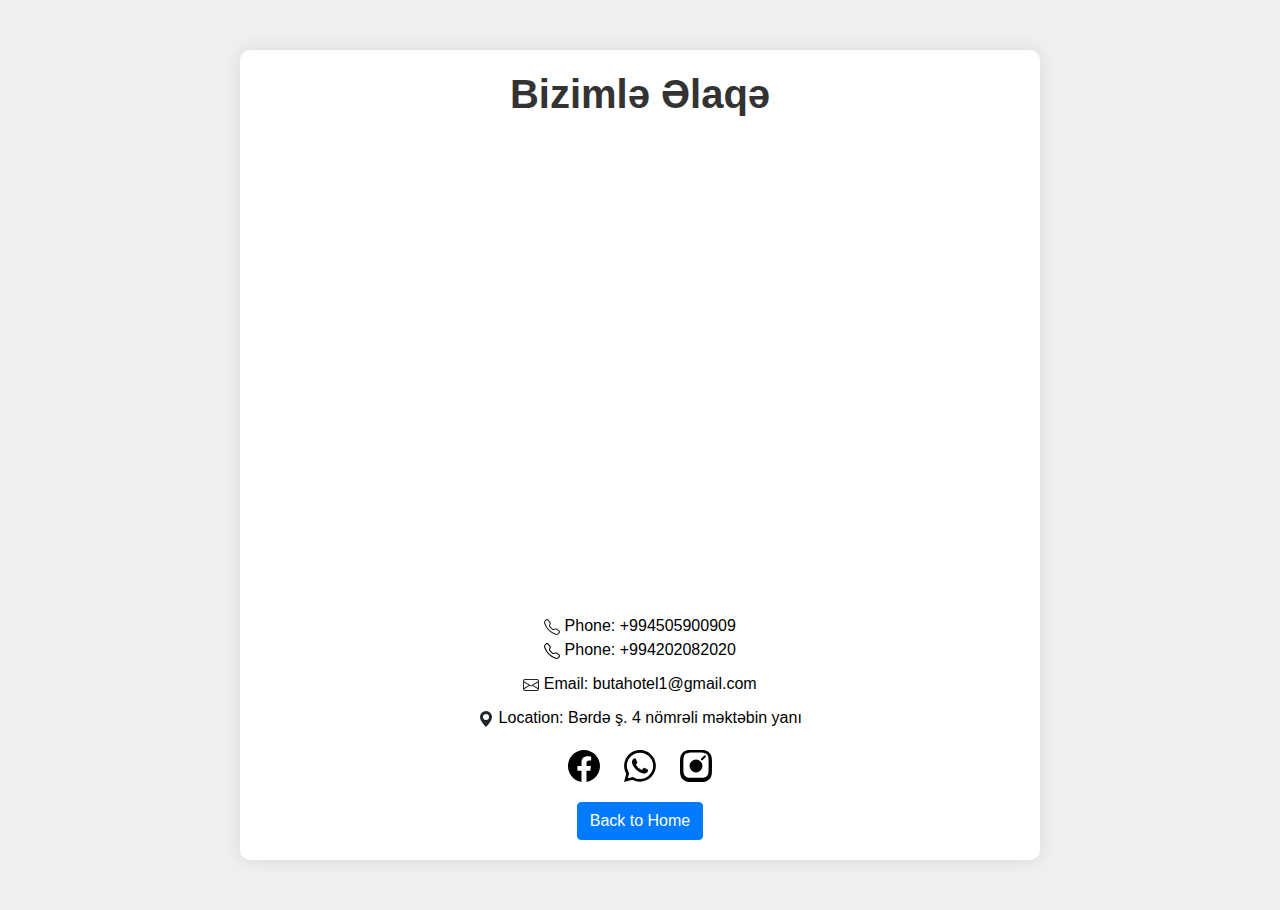
<file: Buta:2/Buta/ButaHotel/Buta/suites/contact.html>
<!DOCTYPE html>
<html lang="en">
<head>
  <meta charset="UTF-8">
  <meta name="viewport" content="width=device-width, initial-scale=1.0">
  <title>Contact Us</title>
  <!-- Bootstrap CSS -->
  <link href="https://stackpath.bootstrapcdn.com/bootstrap/4.5.2/css/bootstrap.min.css" rel="stylesheet">
  <style>
    body {
      font-family: 'Segoe UI', Tahoma, Geneva, Verdana, sans-serif;
      margin: 0;
      padding: 0;
      background-color: #f0f0f0;
    }
    .container {
      max-width: 800px;
      margin: 50px auto;
      padding: 20px;
      border-radius: 10px;
      background-color: #fff;
      box-shadow: 0 0 20px rgba(0, 0, 0, 0.1);
      animation: slideIn 1s ease-in-out;
    }
    @keyframes slideIn {
      from {
        opacity: 0;
        transform: translateY(-50px);
      }
      to {
        opacity: 1;
        transform: translateY(0);
      }
    }
    h1 {
      text-align: center;
      margin-bottom: 20px;
      font-weight: bold;
      color: #333;
    }
    .map-container {
      position: relative;
      width: 100%;
      padding-bottom: 60%; /* Aspect ratio 3:2 */
      margin-bottom: 20px;
      overflow: hidden;
      border-radius: 10px;
    }
    .map {
      position: absolute;
      width: 100%;
      height: 100%;
      border: none;
    }
    .contact-info {
      text-align: center;
      animation: fadeIn 1s ease-in-out;
    }
    @keyframes fadeIn {
      from {
        opacity: 0;
      }
      to {
        opacity: 1;
      }
    }
    .contact-info p {
      margin: 10px 0;
    }
    .contact-info i {
      font-size: 24px;
      margin-right: 10px;
      transition: transform 0.3s ease-in-out;
    }
    .contact-info a:hover i {
      transform: rotate(360deg);
    }
    /* Social media icons style */
    .social-icons {
      margin-top: 20px;
      text-align: center;
    }
    .social-icons a {
      margin: 0 10px; /* Add some space between icons */
    }
    .social-icons svg {
      width: 32px; /* Increase the size */
      height: 32px;
      fill: black; /* Change the color to black */
      transition: transform 0.3s ease-in-out;
    }
    .social-icons a:hover svg {
      transform: scale(1.2);
    }
    .back-button {
      text-align: center;
      margin-top: 20px;
      animation: slideInButton 1s ease-in-out;
    }
    @keyframes slideInButton {
      from {
        opacity: 0;
        transform: translateY(50px);
      }
      to {
        opacity: 1;
        transform: translateY(0);
      }
    }
  </style>
</head>
<body>

<div class="container">
  <h1>Bizimlə Əlaqə</h1>
  
  <div class="map-container">
    <iframe class="map" src="https://www.google.com/maps/embed?pb=!1m14!1m8!1m3!1d12159.378591968578!2d47.1322153!3d40.3679689!3m2!1i1024!2i768!4f13.1!3m3!1m2!1s0x403ed36fa658018d%3A0x2b5e83a1280ba38b!2zQnV0YSDEsHN0aXJhaMmZdCBNyZlya8mZemk!5e0!3m2!1sen!2saz!4v1707838282031!5m2!1sen!2saz" width="100%" height="450" style="border:0;" allowfullscreen="" loading="lazy" referrerpolicy="no-referrer-when-downgrade"></iframe>
  </div>
  
  <div class="contact-info">
    <p>
      <!-- Phone icon -->
      <svg xmlns="http://www.w3.org/2000/svg" width="16" height="16" fill="currentColor" class="bi bi-telephone" viewBox="0 0 16 16">
        <path d="M3.654 1.328a.678.678 0 0 0-1.015-.063L1.605 2.3c-.483.484-.661 1.169-.45 1.77a17.6 17.6 0 0 0 4.168 6.608 17.6 17.6 0 0 0 6.608 4.168c.601.211 1.286.033 1.77-.45l1.034-1.034a.678.678 0 0 0-.063-1.015l-2.307-1.794a.68.68 0 0 0-.58-.122l-2.19.547a1.75 1.75 0 0 1-1.657-.459L5.482 8.062a1.75 1.75 0 0 1-.46-1.657l.548-2.19a.68.68 0 0 0-.122-.58zM1.884.511a1.745 1.745 0 0 1 2.612.163L6.29 2.98c.329.423.445.974.315 1.494l-.547 2.19a.68.68 0 0 0 .178.643l2.457 2.457a.68.68 0 0 0 .644.178l2.189-.547a1.75 1.75 0 0 1 1.494.315l2.306 1.794c.829.645.905 1.87.163 2.611l-1.034 1.034c-.74.74-1.846 1.065-2.877.702a18.6 18.6 0 0 1-7.01-4.42 18.6 18.6 0 0 1-4.42-7.009c-.362-1.03-.037-2.137.703-2.877z"/>
      </svg>
      <!-- Phone link -->
      <a href="tel:+994505900909" style="color: black;">
          <!-- Phone number -->
          Phone: +994505900909
          <br>
          <svg xmlns="http://www.w3.org/2000/svg" width="16" height="16" fill="currentColor" class="bi bi-telephone" viewBox="0 0 16 16">
            <path d="M3.654 1.328a.678.678 0 0 0-1.015-.063L1.605 2.3c-.483.484-.661 1.169-.45 1.77a17.6 17.6 0 0 0 4.168 6.608 17.6 17.6 0 0 0 6.608 4.168c.601.211 1.286.033 1.77-.45l1.034-1.034a.678.678 0 0 0-.063-1.015l-2.307-1.794a.68.68 0 0 0-.58-.122l-2.19.547a1.75 1.75 0 0 1-1.657-.459L5.482 8.062a1.75 1.75 0 0 1-.46-1.657l.548-2.19a.68.68 0 0 0-.122-.58zM1.884.511a1.745 1.745 0 0 1 2.612.163L6.29 2.98c.329.423.445.974.315 1.494l-.547 2.19a.68.68 0 0 0 .178.643l2.457 2.457a.68.68 0 0 0 .644.178l2.189-.547a1.75 1.75 0 0 1 1.494.315l2.306 1.794c.829.645.905 1.87.163 2.611l-1.034 1.034c-.74.74-1.846 1.065-2.877.702a18.6 18.6 0 0 1-7.01-4.42 18.6 18.6 0 0 1-4.42-7.009c-.362-1.03-.037-2.137.703-2.877z"/>
          </svg>
          <a href="tel:++994202082020" style="color: black;">
            <!-- Phone number -->
            Phone: +994202082020
      </a>
    </p>
    <p>
      <!-- Email icon -->
      <svg xmlns="http://www.w3.org/2000/svg" width="16" height="16" fill="currentColor" class="bi bi-envelope" viewBox="0 0 16 16">
        <path d="M0 4a2 2 0 0 1 2-2h12a2 2 0 0 1 2 2v8a2 2 0 0 1-2 2H2a2 2 0 0 1-2-2zm2-1a1 1 0 0 0-1 1v.217l7 4.2 7-4.2V4a1 1 0 0 0-1-1zm13 2.383-4.708 2.825L15 11.105zm-.034 6.876-5.64-3.471L8 9.583l-1.326-.795-5.64 3.47A1 1 0 0 0 2 13h12a1 1 0 0 0 .966-.741M1 11.105l4.708-2.897L1 5.383z"/>
      </svg>
      <!-- Email link -->
      <a href="mailto:butahotel1@gmail.com" style="color: black;">
          <!-- Email address -->
          Email: butahotel1@gmail.com
      </a>
    </p>
    <p>
      <!-- Location icon -->
      <svg xmlns="http://www.w3.org/2000/svg" width="16" height="16" fill="currentColor" class="bi bi-geo-alt-fill" viewBox="0 0 16 16">
        <path d="M8 16s6-5.686 6-10A6 6 0 0 0 2 6c0 4.314 6 10 6 10m0-7a3 3 0 1 1 0-6 3 3 0 0 1 0 6"/>
      </svg>
      <!-- Location link -->
      <a href="#" style="color: black;">
          <!-- Location -->
          Location: Bərdə ş. 4 nömrəli məktəbin yanı
      </a>
    </p>
    
    <!-- Social media icons -->
    <div class="social-icons">
      <a href="https://www.facebook.com/profile.php?id=61556350508414&mibextid=LQQJ4di" target="_blank" >
        <svg xmlns="http://www.w3.org/2000/svg" width="32" height="32" fill="currentColor" class="bi bi-facebook" viewBox="0 0 16 16">
          <path d="M16 8.049c0-4.446-3.582-8.05-8-8.05C3.58 0-.002 3.603-.002 8.05c0 4.017 2.926 7.347 6.75 7.951v-5.625h-2.03V8.05H6.75V6.275c0-2.017 1.195-3.131 3.022-3.131.876 0 1.791.157 1.791.157v1.98h-1.009c-.993 0-1.303.621-1.303 1.258v1.51h2.218l-.354 2.326H9.25V16c3.824-.604 6.75-3.934 6.75-7.951"/>
        </svg>
      </a>
      
      <a href="https://wa.me/+994505900909" target="_blank">
        <svg xmlns="http://www.w3.org/2000/svg" width="16" height="16" fill="currentColor" class="bi bi-whatsapp" viewBox="0 0 16 16">
          <path d="M13.601 2.326A7.85 7.85 0 0 0 7.994 0C3.627 0 .068 3.558.064 7.926c0 1.399.366 2.76 1.057 3.965L0 16l4.204-1.102a7.9 7.9 0 0 0 3.79.965h.004c4.368 0 7.926-3.558 7.93-7.93A7.9 7.9 0 0 0 13.6 2.326zM7.994 14.521a6.6 6.6 0 0 1-3.356-.92l-.24-.144-2.494.654.666-2.433-.156-.251a6.56 6.56 0 0 1-1.007-3.505c0-3.626 2.957-6.584 6.591-6.584a6.56 6.56 0 0 1 4.66 1.931 6.56 6.56 0 0 1 1.928 4.66c-.004 3.639-2.961 6.592-6.592 6.592m3.615-4.934c-.197-.099-1.17-.578-1.353-.646-.182-.065-.315-.099-.445.099-.133.197-.513.646-.627.775-.114.133-.232.148-.43.05-.197-.1-.836-.308-1.592-.985-.59-.525-.985-1.175-1.103-1.372-.114-.198-.011-.304.088-.403.087-.088.197-.232.296-.346.1-.114.133-.198.198-.33.065-.134.034-.248-.015-.347-.05-.099-.445-1.076-.612-1.47-.16-.389-.323-.335-.445-.34-.114-.007-.247-.007-.38-.007a.73.73 0 0 0-.529.247c-.182.198-.691.677-.691 1.654s.71 1.916.81 2.049c.098.133 1.394 2.132 3.383 2.992.47.205.84.326 1.129.418.475.152.904.129 1.246.08.38-.058 1.171-.48 1.338-.943.164-.464.164-.86.114-.943-.049-.084-.182-.133-.38-.232"/>
        </svg>
        </svg>
      </a>
      
      <a href="https://www.instagram.com/berdehotelbuta?igsh=MTYzZzNieXoycHlhYw%3D%3D" target="_blank">
        <svg xmlns="http://www.w3.org/2000/svg" width="32" height="32" fill="currentColor" class="bi bi-instagram" viewBox="0 0 16 16">
          <path d="M8 0C5.829 0 5.556.01 4.703.048 3.85.088 3.269.222 2.76.42a3.9 3.9 0 0 0-1.417.923A3.9 3.9 0 0 0 .42 2.76C.222 3.268.087 3.85.048 4.7.01 5.555 0 5.827 0 8.001c0 2.172.01 2.444.048 3.297.04.852.174 1.433.372 1.942.205.526.478.972.923 1.417.444.445.89.719 1.416.923.51.198 1.09.333 1.942.372C5.555 15.99 5.827 16 8 16s2.444-.01 3.298-.048c.851-.04 1.433-.174 1.942-.372.526-.205.972-.478 1.417-.923.445-.445.719-.891.923-1.417.198-.509.332-1.09.372-1.942C15.99 10.445 16 10.173 16 8s-.01-2.445-.048-3.299c-.04-.851-.174-1.433-.372-1.941a3.05 3.05 0 0 0-.923-1.416A3.9 3.9 0 0 0 13.24.42c-.508-.198-1.09-.333-1.941-.372C10.444.01 10.172 0 7.999 0h.001zm-.666 1.286h.666c2.09 0 2.342.008 3.173.046.722.035 1.147.166 1.42.273.345.134.592.293.846.548.255.254.414.502.548.847.107.274.239.699.273 1.42.038.83.046 1.082.046 3.172s-.008 2.343-.046 3.173c-.034.722-.166 1.147-.273 1.42-.134.345-.293.592-.548.846-.254.255-.502.414-.847.548-.274.107-.699.239-1.42.273-.83.038-1.082.046-3.172.046s-2.343-.008-3.173-.046c-.722-.034-1.147-.166-1.42-.273a3.05 3.05 0 0 1-.847-.548 3.05 3.05 0 0 1-.548-.847c-.107-.274-.239-.699-.273-1.42-.038-.83-.046-1.082-.046-3.172s.008-2.343.046-3.173c.034-.722.166-1.147.273-1.42.134-.345.293-.592.548-.847.255-.254.502-.414.847-.548.274-.107.699-.239 1.42-.273.443-.021.732-.031 1.84-.035zm4.796 1.522a.5.5 0 0 1 .707.707l-1.5 1.5a.5.5 0 0 1-.707-.707l1.5-1.5zM8 4.752a3.248 3.248 0 0 0-3.248 3.248A3.248 3.248 0 0 0 8 11.248a3.248 3.248 0 0 0 3.248-3.248A3.248 3.248 0 0 0 8 4.752z"/>
        </svg>
      </a>
    </div>
  </div>

  <!-- Back button -->
  <div class="back-button">
    <a href="index.html" class="btn btn-primary">Back to Home</a>
  </div>
</div>

</body>
</html>
</file>
